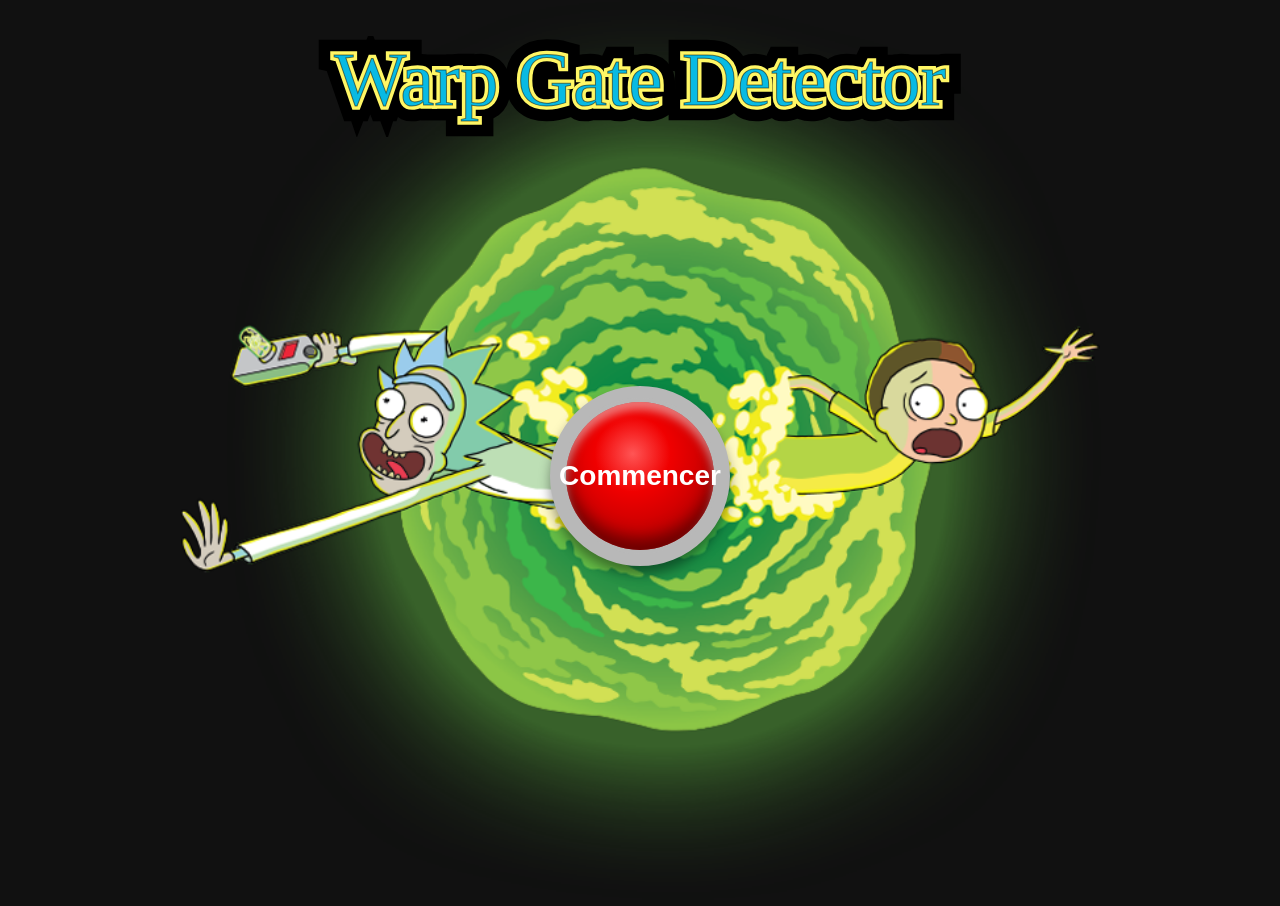
<file: site/site/index.html>
<!DOCTYPE html>
<html lang="fr">
<head>
    <meta charset="UTF-8">
    <meta name="viewport" content="width=device-width, initial-scale=1.0">
    <title>Portail Dimensionnel - Rick &amp; Morty</title>
    <link rel="stylesheet" href="css/style.css?v=20260918-1">
</head>

<body>

    <!-- Fond fixe : ne bouge jamais, quel que soit l'écran affiché -->
    <div class="bg-fixed"></div>

    <!-- Titre fixe : toujours au même endroit à l'écran -->
    <div class="title-fixed">
        <div class="title">Warp Gate Detector</div>
        <div class="title middle">Warp Gate Detector</div>
        <div class="title bottom">Warp Gate Detector</div>
    </div>

    <main class="container1">
        <div class="container">

            <!-- Écran d'accueil -->
            <section id="accueil" class="screen active">
                <button id="detectButton" class="main-button">
                    <span>Commencer</span>
                </button>
            </section>


            <!-- Écran blague -->
            <section id="blague" class="screen">
                <h2>Raconte-moi une blague nulle avant</h2>
                <p>La recherche du portail se débloque après validation de ta blague par l’IA.</p>

                <button id="microButton" class="main-button">
                    <span class="micro">🎙️</span>
                </button>

                <p id="status" role="status" aria-live="polite">Clique sur le micro pour commencer</p>
                <details id="textEntry" class="text-entry">
                    <summary>Écrire la blague au clavier</summary>
                    <form id="jokeForm">
                        <label for="jokeInput">Ta blague</label>
                        <textarea id="jokeInput" rows="3" maxlength="5000" required></textarea>
                        <button id="submitButton" class="secondary-button" type="submit">Analyser la blague</button>
                    </form>
                </details>
            </section>


            <!-- Écran analyse en cours -->
            <section id="analyse" class="screen">
                <h2>Analyse en cours</h2>
                <p id="analyseTranscript"></p>

                <div class="progress-bar" role="progressbar" aria-label="Analyse de la blague en cours">
                    <div class="progress-bar-fill" id="progressFill"></div>
                </div>
                <p id="progressLabel" role="status">Analyse de ta blague… Cela peut prendre quelques minutes.</p>
            </section>


            <!-- Recherche des capteurs autorisée uniquement après validation de la blague -->
            <section id="radar" class="screen">
                <h2 id="radarTitle">Recherche du portail</h2>
                <p id="validationStatus" class="validation-status" role="status">Validation de la blague requise</p>
                <p id="searchState" class="search-state" role="status" aria-live="polite">Recherche arrêtée</p>

                <div class="radar" id="radarDisplay" aria-label="Radar des quatre directions">
                    <div class="radar-sweep" aria-hidden="true"></div>
                    <span class="radar-label radar-n">N</span>
                    <span class="radar-label radar-s">S</span>
                    <span class="radar-label radar-e">E</span>
                    <span class="radar-label radar-w">O</span>

                    <!-- Point central : sera remplacé par une petite image de Rick et Morty -->
                    <div class="radar-center" id="radarCenter"></div>

                    <!-- Portail positionné dynamiquement via top/left/right/bottom -->
                    <img src="src/images/background-gate.png" alt="Portail" class="radar-portal" id="radarPortal" hidden>
                </div>

                <p id="radarStatus" role="status" aria-live="polite"></p>
                <button id="restartButton" class="secondary-button">Arrêter et recommencer</button>
            </section>


            <!-- Résultat (blague pas assez nulle) -->
            <section id="resultat" class="screen">
                <h2 id="resultText" role="status"></h2>
                <button id="retryButton" class="secondary-button">Réessayer</button>
            </section>

        </div>
    </main>

    <script src="src/script.js?v=20260918-1"></script>

</body>
</html>
</file>
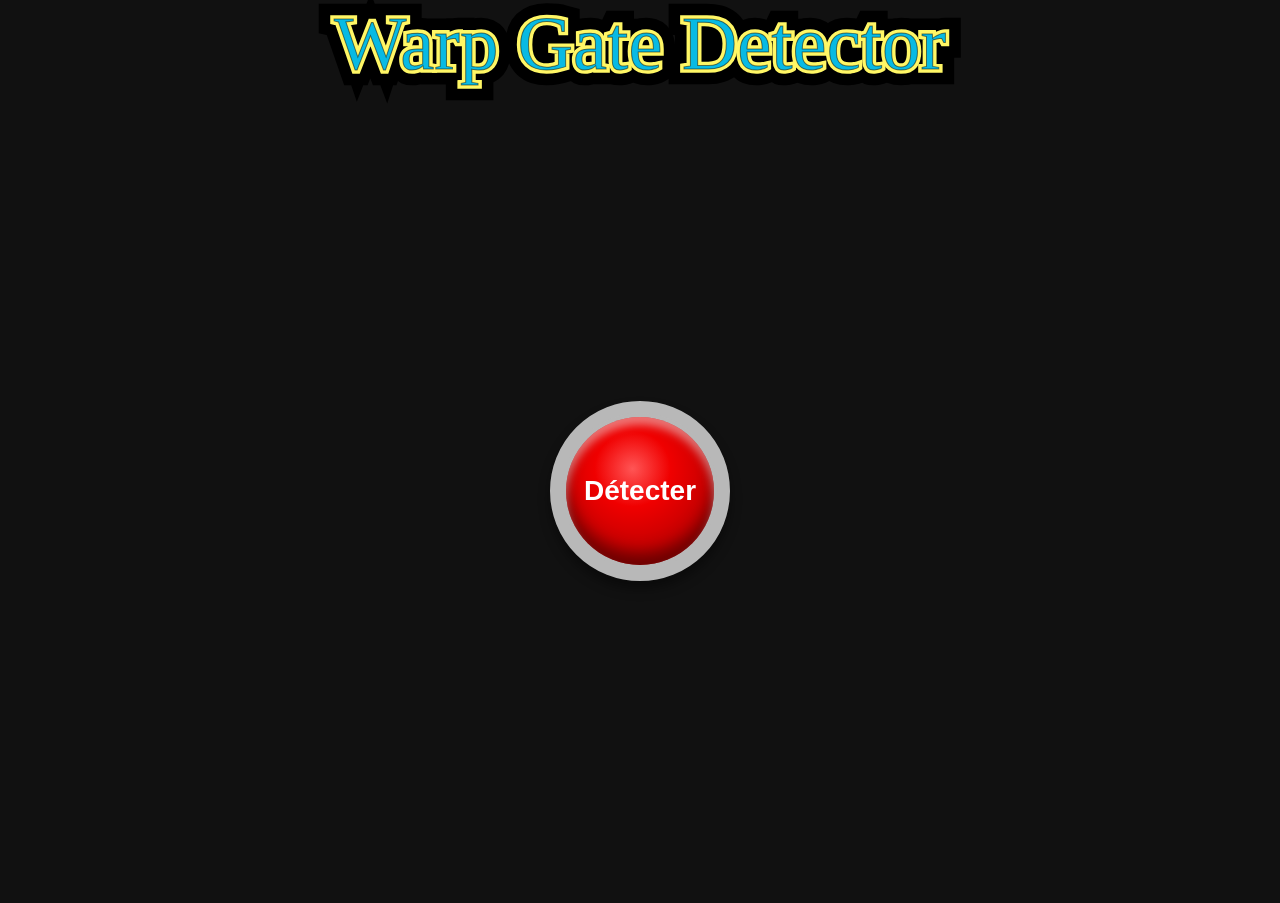
<file: site/site/index_old.html>
<html lang="fr"><head>
    <meta charset="UTF-8">
    <meta name="viewport" content="width=device-width, initial-scale=1.0">
    <title>Portail Dimensionnel - Rick &amp; Morty</title>
    <link rel="stylesheet" href="css/style.css">
</head>

<body>

<main class="container1" style="width: 100%;height: 822px;max-width: 800px;padding: 3px;">
    <div class="container">

            
        <!-- Écran d'accueil -->
        <section id="accueil" class="screen active">
            <div class="mainContainer">
            <div class="title">Warp Gate Detector</div>
            <div class="title middle">Warp Gate Detector</div>
            <div class="title bottom">Warp Gate Detector</div>
            </div>
            <button id="detectButton" class="main-button">
                <span>Détecter</span>
            </button>
        </section>


        <!-- Écran blague -->
        <section id="blague" class="screen">
            <div class="mainContainer">
            <div class="title">Warp Gate Detector</div>
            <div class="title middle">Warp Gate Detector</div>
            <div class="title bottom">Warp Gate Detector</div>
            </div>
            <h2>Raconte-moi une blague nulle avant</h2>

            <button id="microButton" class="main-button">
                <span class="micro">🎙️</span>
            </button>

            <p id="status">Clique sur le micro pour commencer</p>
        </section>


        <!-- Résultat -->
        <section id="resultat" class="screen">
            <div class="mainContainer">
            <div class="title">Warp Gate Detector</div>
            <div class="title middle">Warp Gate Detector</div>
            <div class="title bottom">Warp Gate Detector</div>
            </div>
            <h2 id="resultText"></h2>
        </section>

    </div>
</main>

    <script src="src/script.js"></script>


</body></html>
</file>
<file: site/site/css/style.css>
* {
    box-sizing: border-box;
    margin: 0;
    padding: 0;
}

html, body {
    height: 100%;
}

body {
    font-family: Arial, sans-serif;
    background: #111;
    color: white;
    min-height: 100vh;
    display: flex;
    justify-content: center;
    align-items: flex-start;
    position: relative;
    overflow-x: hidden;
}

/* =========================
   FOND FIXE
   (ne bouge plus jamais, ni entre les écrans, ni au scroll)
   ========================= */

.bg-fixed {
    position: fixed;
    top: 0;
    left: 0;
    right: 0;
    bottom: 0;
    background-image: url("../src/images/bg-img.png");
    background-size: contain;
    background-position: center;
    background-repeat: no-repeat;
    z-index: 0;
    pointer-events: none;
}

/* =========================
   TITRE FIXE
   (un seul titre pour toute la page, toujours au même endroit)
   ========================= */

.title-fixed {
    position: fixed;
    top: 4vh;
    left: 0;
    width: 100%;
    height: 5.5em;
    z-index: 10;
    pointer-events: none;
}

.title {
    position: absolute;
    top: 0;
    left: 0;
    width: 100%;
    text-align: center;
    font-family: 'Get Schwifty';
    font-size: clamp(2rem, 6vw, 5rem);
    color: #08BAE3;
    z-index: 3;
    -webkit-text-stroke: 1px rgba(0, 0, 0, 0.5);
}

.title.middle {
    -webkit-text-stroke: 0.1em #FFF765;
    z-index: 2;
}

.title.bottom {
    -webkit-text-stroke: 0.4em black;
    z-index: 1;
}


/* =========================
   CONTENU PRINCIPAL
   (au-dessus du fond -> le bouton n'est plus jamais caché dessous)
   ========================= */

.container1 {
    position: relative;
    z-index: 2;
    width: 100%;
    min-height: 100vh;
    max-width: 800px;
    padding: 3px;
}

.container {
    width: 100%;
    max-width: 700px;
    min-height: 100vh;
    margin: auto;
    text-align: center;
    padding: max(150px, 20vh) 24px 48px;
    border-radius: 120px;
}

/* =========================
   ÉCRANS
   ========================= */

.screen {
    display: none;
}

.screen.active {
    display: flex;
    flex-wrap: nowrap;
    align-items: center;
    justify-content: flex-start;
    gap: 30px;
    min-height: 65vh;
    /*padding-top: 22vh;*/
    flex-direction: column;
}

h2 {
    font-size: clamp(24px, 3.5vw, 35px);
    text-shadow: darkgreen 5px 3px 2px;
}


/* =========================
   BOUTON PRINCIPAL
   ========================= */

.main-button {
    width: 180px;
    height: 180px;
    border-radius: 50%;
    border: 12px solid #b8b8b8;
    background: #b8b8b8;
    box-shadow: 0 8px 12px rgba(0, 0, 0, 0.4);
    padding: 0;
    cursor: pointer;
    display: flex;
    align-items: center;
    justify-content: center;
    margin: auto;
    position: relative;
    z-index: 2;
}

.main-button span {
    width: 148px;
    height: 148px;
    border-radius: 50%;
    display: flex;
    align-items: center;
    justify-content: center;
    background:
        radial-gradient(
            circle at 45% 35%,
            #ff5555 0%,
            #f00000 30%,
            #c40000 65%,
            #8b0000 100%
        );
    box-shadow:
        inset 0 8px 8px rgba(255, 255, 255, 0.45),
        inset 0 -12px 15px rgba(80, 0, 0, 0.7);
    color: white;
    font-size: 28px;
    font-weight: bold;
    transition:
        transform 0.1s,
        box-shadow 0.1s;
}

.main-button span.micro {
    font-size: 80px;
}

.main-button:hover span {
    transform: scale(1.03);
}

.main-button:active span {
    transform: translateY(5px) scale(0.97);
    box-shadow:
        inset 0 10px 15px rgba(80, 0, 0, 0.8);
}


/* =========================
   MICRO EN ENREGISTREMENT
   ========================= */

#microButton.recording span {
    transform: scale(0.97);
    box-shadow:
        inset 0 10px 15px rgba(80, 0, 0, 0.8);
    animation: pulse-record 1s ease-in-out infinite;
}

@keyframes pulse-record {
    0%, 100% { box-shadow: inset 0 10px 15px rgba(80, 0, 0, 0.8), 0 0 0 0 rgba(255, 0, 0, 0.5); }
    50% { box-shadow: inset 0 10px 15px rgba(80, 0, 0, 0.8), 0 0 0 18px rgba(255, 0, 0, 0); }
}

/* =========================
   MESSAGE D'ÉTAT
   ========================= */

#status {
    font-size: 18px;
}


/* =========================
   BOUTON SECONDAIRE
   ========================= */

.secondary-button {
    background: transparent;
    border: 2px solid #43A93E;
    color: #7CFC98;
    padding: 12px 28px;
    border-radius: 30px;
    font-size: 16px;
    cursor: pointer;
    transition: background 0.2s, color 0.2s;
}

.secondary-button:hover {
    background: #43A93E;
    color: #111;
}


/* =========================
   BARRE DE PROGRESSION (analyse en cours)
   ========================= */

.progress-bar {
    width: 80%;
    max-width: 380px;
    height: 24px;
    border: 3px solid #43A93E;
    border-radius: 12px;
    background: rgba(255, 255, 255, 0.05);
    overflow: hidden;
}

.progress-bar-fill {
    height: 100%;
    width: 0%;
    background: linear-gradient(90deg, #1f6e1a, #7CFC98);
    transition: width 0.3s ease;
}

#progressLabel {
    font-size: 16px;
    color: #7CFC98;
}


/* =========================
   RADAR
   ========================= */

.radar {
    position: relative;
    width: 280px;
    height: 280px;
    margin: 10px 0 30px;
    background:
        linear-gradient(rgba(124, 252, 152, 0.25) 1px, transparent 1px) 0 0 / 10% 10%,
        linear-gradient(90deg, rgba(124, 252, 152, 0.25) 1px, transparent 1px) 0 0 / 10% 10%,
        radial-gradient(circle, rgba(20, 90, 30, 0.55), rgba(5, 20, 8, 0.95));
    border: 3px solid #2ecc40;
    border-radius: 10px;
    box-shadow:
        0 0 25px rgba(46, 204, 64, 0.6),
        inset 0 0 25px rgba(46, 204, 64, 0.4);
}

.radar-label {
    position: absolute;
    color: #7CFC98;
    font-weight: bold;
    font-size: 14px;
    text-shadow: 0 0 4px #000;
}

.radar-n { top: -24px; left: 50%; transform: translateX(-50%); }
.radar-s { bottom: -24px; left: 50%; transform: translateX(-50%); }
.radar-e { right: -24px; top: 50%; transform: translateY(-50%); }
.radar-w { left: -24px; top: 50%; transform: translateY(-50%); }

/* Point central (sera remplacé par une image de Rick et Morty) */
.radar-center {
    position: absolute;
    top: 50%;
    left: 50%;
    width: 14px;
    height: 14px;
    background: #2ecc40;
    border-radius: 50%;
    transform: translate(-50%, -50%);
    box-shadow: 0 0 10px 4px rgba(46, 204, 64, 0.8);
    z-index: 2;
}

/* Portail : sa position (top/left/right/bottom) est fixée en JS
   à partir des coordonnées renvoyées par FastAPI */
.radar-portal {
    position: absolute;
    width: 56px;
    height: 56px;
    transform: translate(-50%, -50%);
    filter: drop-shadow(0 0 8px rgba(120, 255, 120, 0.8));
    z-index: 3;
    transition: top 0.6s ease, left 0.6s ease, right 0.6s ease, bottom 0.6s ease;
}

/* La durée du modèle est inconnue : indicateur d'attente sans faux pourcentage. */
#analyse.active .progress-bar-fill {
    width: 35%;
    animation: analyse-pending 1.6s ease-in-out infinite alternate;
}
@keyframes analyse-pending {
    from { transform: translateX(0); }
    to { transform: translateX(185%); }
}
.text-entry {
    width: 100%;
    max-width: 420px;
}
.text-entry summary { cursor: pointer; }
.text-entry form {
    display: flex;
    flex-direction: column;
    gap: 12px;
    margin-top: 12px;
}
.text-entry textarea {
    width: 100%;
    padding: 10px;
    border: 1px solid #43A93E;
    border-radius: 8px;
    font: inherit;
    resize: vertical;
}
button:disabled { opacity: 0.5; cursor: default; }
[hidden] { display: none !important; }
@media (prefers-reduced-motion: reduce) {
    #analyse.active .progress-bar-fill { animation: none; }
}

/* La recherche ne s'anime qu'une fois autorisée par le serveur. */
.validation-status {
    color: #a3ffb1;
    font-weight: bold;
    padding: 6px 12px;
    border-radius: 8px;
    background: rgba(5, 20, 8, 0.85);
}
.search-state {
    color: #d5ffdc;
    border: 1px solid #43a93e;
    border-radius: 20px;
    padding: 8px 16px;
    background: rgba(5, 20, 8, 0.85);
}
.radar { flex-shrink: 0; }
.radar-sweep {
    position: absolute;
    inset: 0;
    border-radius: inherit;
    overflow: hidden;
    opacity: 0;
    pointer-events: none;
}
.radar-sweep::before {
    content: "";
    position: absolute;
    inset: -25%;
    background: conic-gradient(from 0deg, transparent 0deg 270deg, rgba(124, 252, 152, 0.45) 360deg);
}
.radar.searching .radar-sweep { opacity: 1; }
.radar.searching .radar-sweep::before {
    animation: radar-search 2.5s linear infinite;
}
.radar.found { border-color: #fff765; }
.radar-label { z-index: 4; }
#radar.screen.active { gap: 12px; }
#radarDisplay { margin-top: 18px; }
@keyframes radar-search {
    to { transform: rotate(360deg); }
}
@media (prefers-reduced-motion: reduce) {
    .radar.searching .radar-sweep::before { animation: none; }
}
</file>
